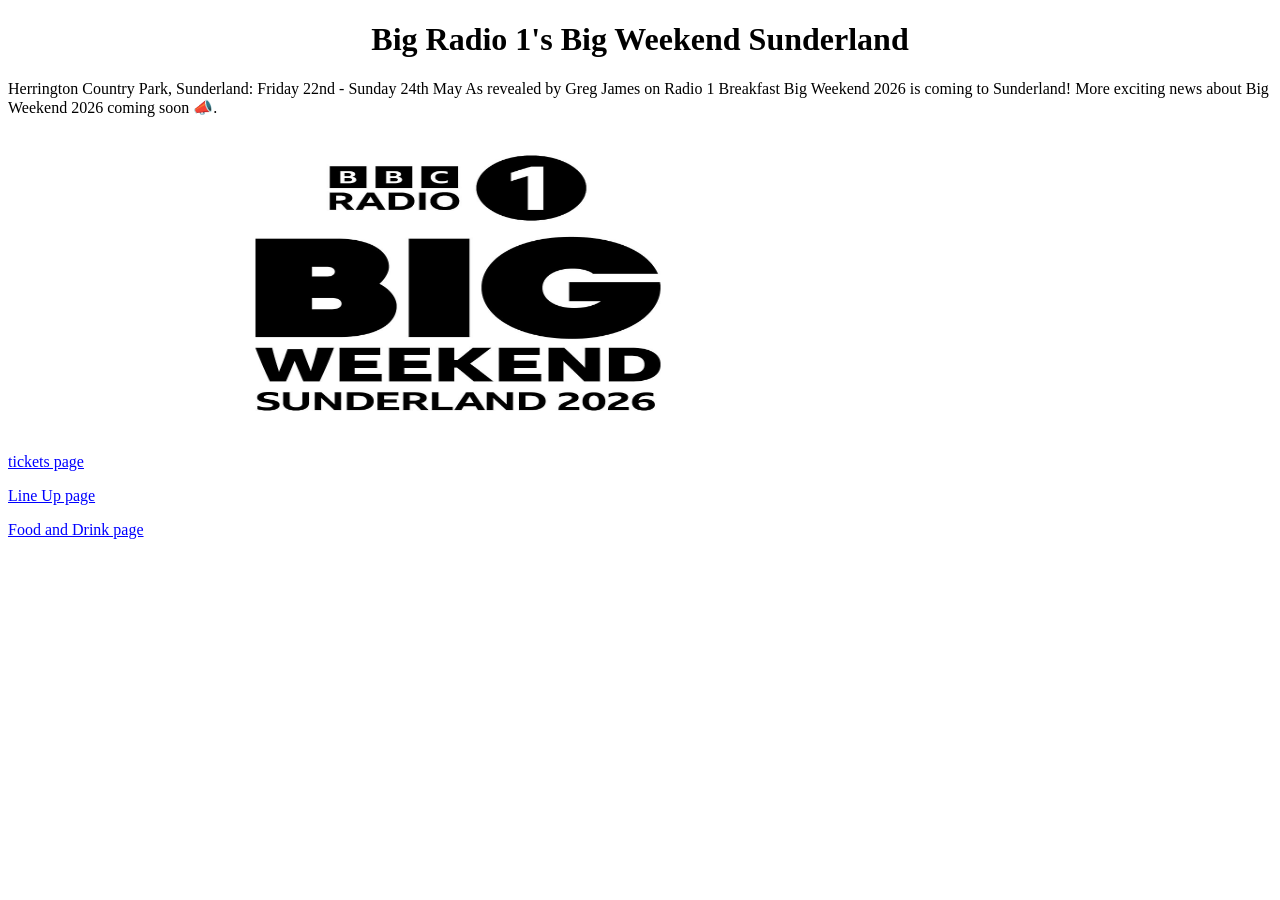
<file: index.html>
<!DOCTYPE html>
<html>

<head>
<link rel="stylesheet" type="text/css" href="style.css" />

<title>Big Radio 1's Big Weekend Sunderland - Home</title>
</head>

<body>
<h1> Big Radio 1's Big Weekend Sunderland</h1>

<p> Herrington Country Park, Sunderland: Friday 22nd - Sunday 24th May

As revealed by Greg James on Radio 1 Breakfast Big Weekend 2026 is coming to Sunderland!

 More exciting news about Big Weekend 2026 coming soon 📣.</p>


<p>







<p><img src="Images/Big Weekend Picture.jpg" width="900" height="300" alt="Big Weekend Picture.jpg"/></p>


</body>










<p><a href="tickets.html">tickets page</a></p>

<a href="Line Up.html">Line Up page</a></p>

<p><a href="Food and Drink.html">Food and Drink page</a></p>


</html>
</file>
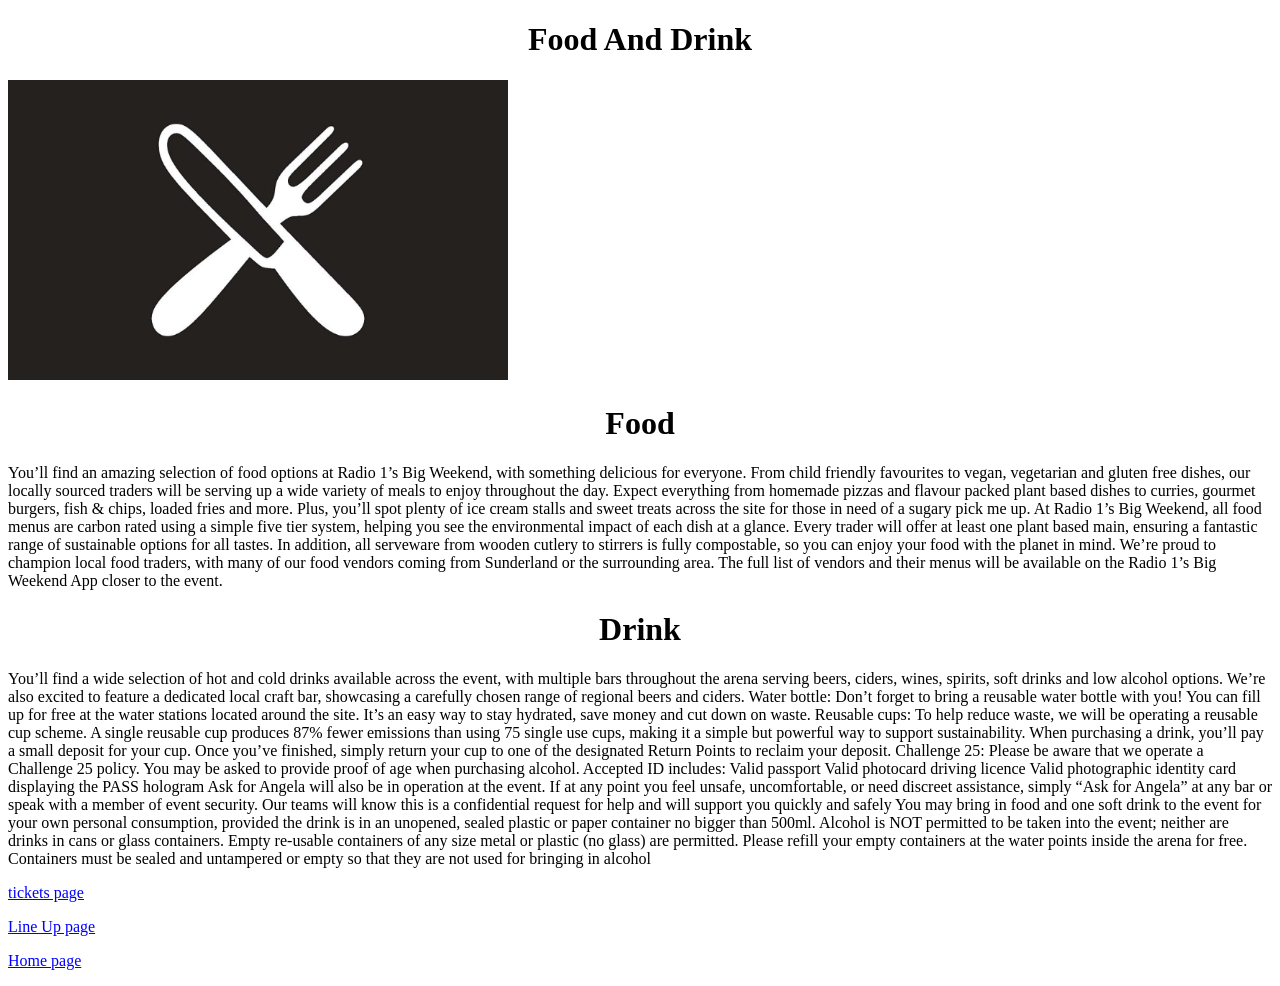
<file: Food and Drink.html>
<!DOCTYPE html>
<html>

<head>
<link rel="stylesheet" type="text/css" href="style.css" />

<title>Music Festival - Home</title>
</head>

<body>
<h1> Food And Drink </h1>

<p><img src="Images/Knife and Fork.png" width="500" height="300" alt=Knife and Fork.jpg"/></p>

<h1>Food</h1>
You’ll find an amazing selection of food options at Radio 1’s Big Weekend, with something delicious for everyone. From child friendly favourites to vegan, vegetarian and gluten free dishes, our locally sourced traders will be serving up a wide variety of meals to enjoy throughout the day. Expect everything from homemade pizzas and flavour packed plant based dishes to curries, gourmet burgers, fish & chips, loaded fries and more. Plus, you’ll spot plenty of ice cream stalls and sweet treats across the site for those in need of a sugary pick me up.

At Radio 1’s Big Weekend, all food menus are carbon rated using a simple five tier system, helping you see the environmental impact of each dish at a glance. Every trader will offer at least one plant based main, ensuring a fantastic range of sustainable options for all tastes. In addition, all serveware from wooden cutlery to stirrers is fully compostable, so you can enjoy your food with the planet in mind.

We’re proud to champion local food traders, with many of our food vendors coming from Sunderland or the surrounding area. The full list of vendors and their menus will be available on the Radio 1’s Big Weekend App closer to the event.


<h1>Drink</h1>
You’ll find a wide selection of hot and cold drinks available across the event, with multiple bars throughout the arena serving beers, ciders, wines, spirits, soft drinks and low alcohol options. We’re also excited to feature a dedicated local craft bar, showcasing a carefully chosen range of regional beers and ciders.

Water bottle: Don’t forget to bring a reusable water bottle with you! You can fill up for free at the water stations located around the site. It’s an easy way to stay hydrated, save money and cut down on waste.

Reusable cups: To help reduce waste, we will be operating a reusable cup scheme. A single reusable cup produces 87% fewer emissions than using 75 single use cups, making it a simple but powerful way to support sustainability. When purchasing a drink, you’ll pay a small deposit for your cup. Once you’ve finished, simply return your cup to one of the designated Return Points to reclaim your deposit.

Challenge 25: Please be aware that we operate a Challenge 25 policy. You may be asked to provide proof of age when purchasing alcohol. Accepted ID includes:

Valid passport
Valid photocard driving licence
Valid photographic identity card displaying the PASS hologram
Ask for Angela will also be in operation at the event. If at any point you feel unsafe, uncomfortable, or need discreet assistance, simply “Ask for Angela” at any bar or speak with a member of event security. Our teams will know this is a confidential request for help and will support you quickly and safely

You may bring in food and one soft drink to the event for your own personal consumption, provided the drink is in an unopened, sealed plastic or paper container no bigger than 500ml. Alcohol is NOT permitted to be taken into the event; neither are drinks in cans or glass containers. Empty re-usable containers of any size metal or plastic (no glass) are permitted. Please refill your empty containers at the water points inside the arena for free. Containers must be sealed and untampered or empty so that they are not used for bringing in alcohol


















</body>









<p><a href="tickets.html">tickets page</a></p>

<a href="Line Up.html">Line Up page</a></p>

<p><a href="Home.html">Home page</a></p>

</html>
</file>
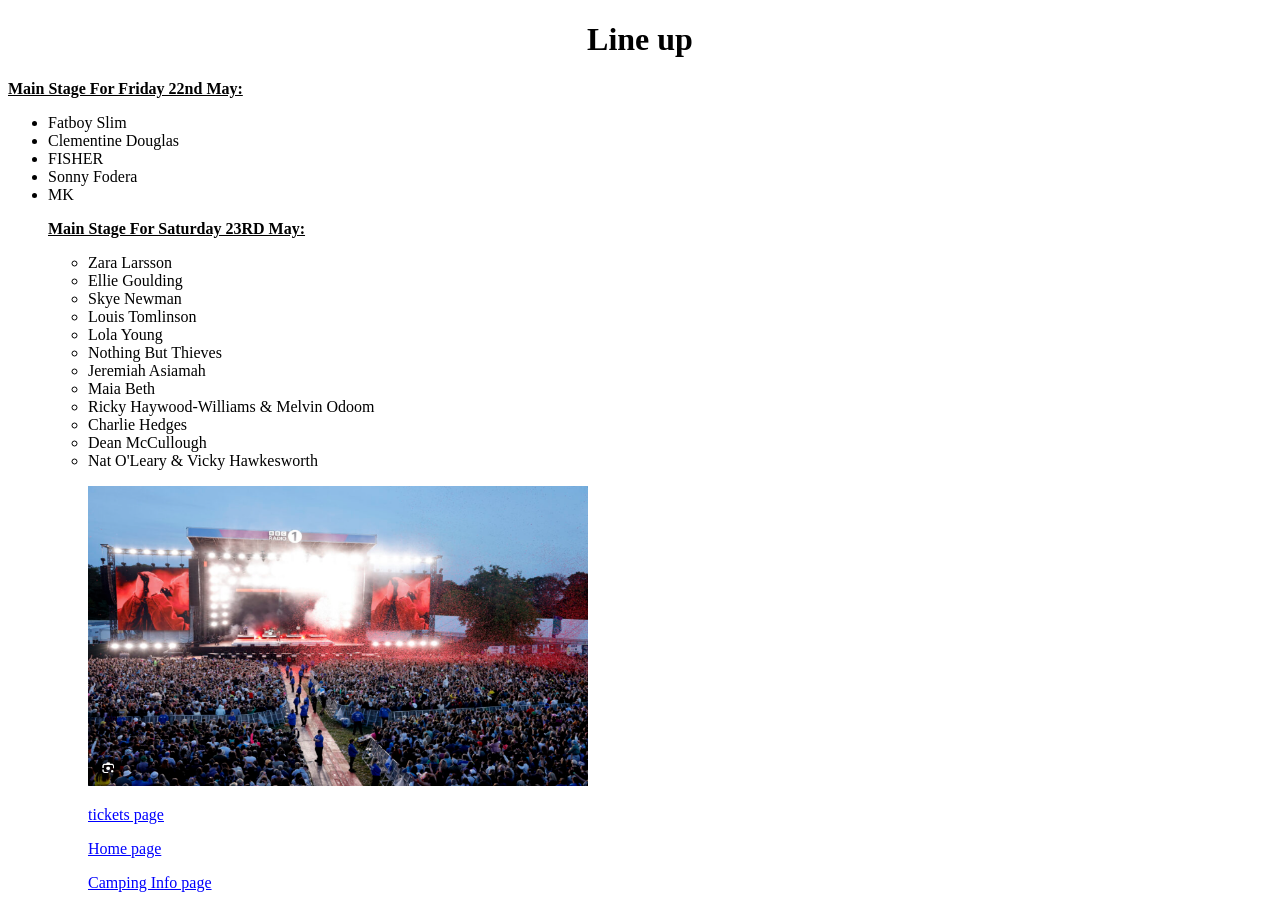
<file: Line Up.html>
<!DOCTYPE html>
<html>

<head>
<link rel="stylesheet" type="text/css" href="style.css" />

<title>Line up - Home</title>
</head>

<body>
<h1>Line up </h1>

<p>

<b><u>Main Stage For Friday 22nd May:</b></u>

</p>


<ul>
<li>Fatboy Slim</li>
<li>Clementine Douglas</il>
<li>FISHER</li>
<li>Sonny Fodera</li>
<li>MK</li>



<p>


<b><u>Main Stage For Saturday 23RD May:</b></u>

<ul>
<li>Zara Larsson</li>
<li>Ellie Goulding</il>
<li>Skye Newman</li>
<li>Louis Tomlinson</li>
<li>Lola Young</li>
<li>Nothing But Thieves</li>
<li>Jeremiah Asiamah</li>
<li>Maia Beth</li>
<li>Ricky Haywood-Williams & Melvin Odoom</li>
<li>Charlie Hedges</li>
<li>Dean McCullough</li>
<li>Nat O'Leary & Vicky Hawkesworth</li>


<p><img src="Images/People.png" width="500" height="300" alt="People.png"/></p>


<p>










</body>










<p><a href="tickets.html">tickets page</a></p>

<a href="Home.html">Home page</a></p>

<p><a href="Camping Info.html">Camping Info page</a></p>

</html>
</file>
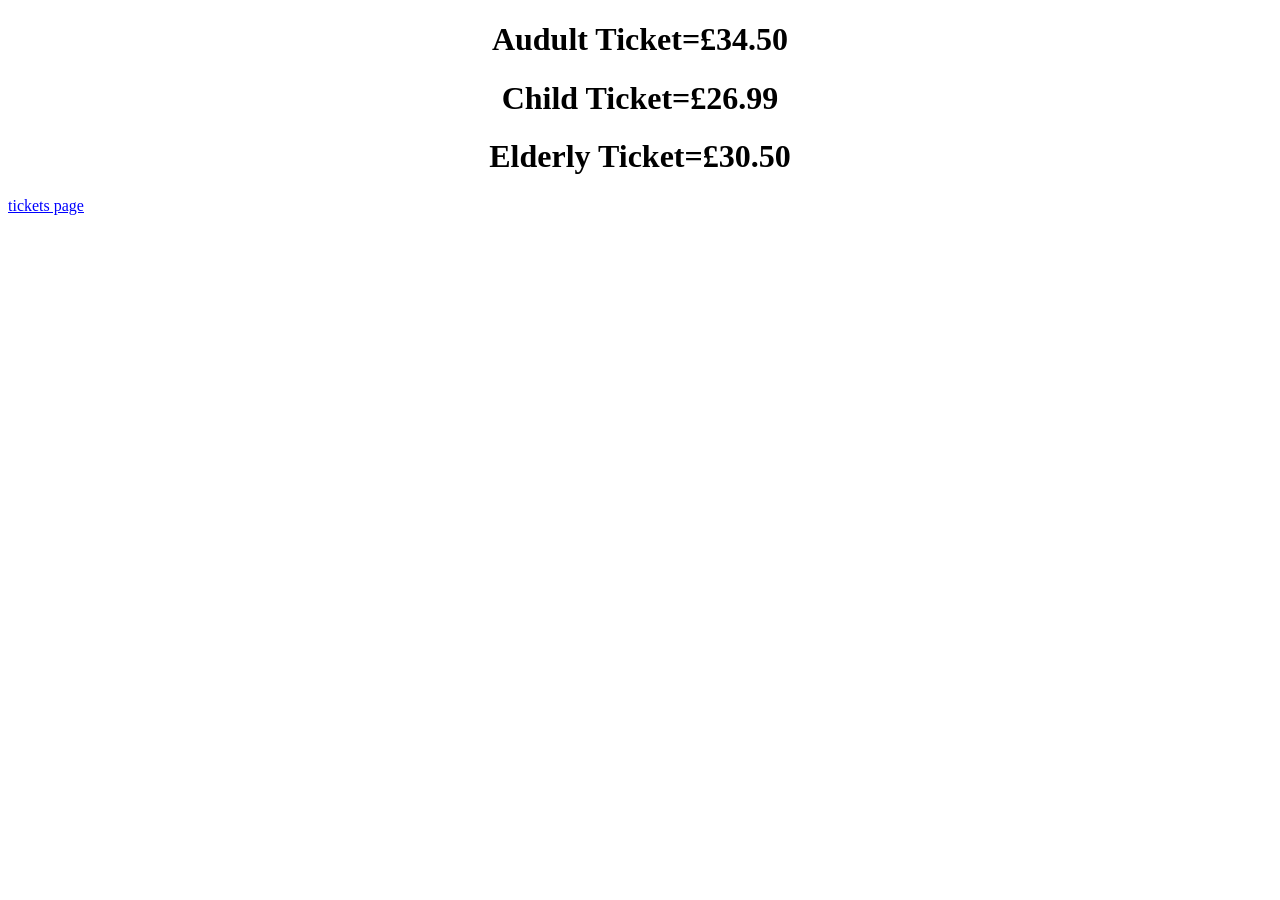
<file: Tickets for Friday 22ND May.html>
<!DOCTYPE html>
<html>

<head>
<link rel="stylesheet" type="text/css" href="style.css" />

<title>Music Festival - Home</title>
</head>

<body>
<h1> Audult Ticket=£34.50 </h1>
<h1>Child Ticket=£26.99  </h1>
<h1> Elderly Ticket=£30.50 </h1>


<p>





















<p><a href="tickets.html">tickets page</a></p>





</html>
</file>
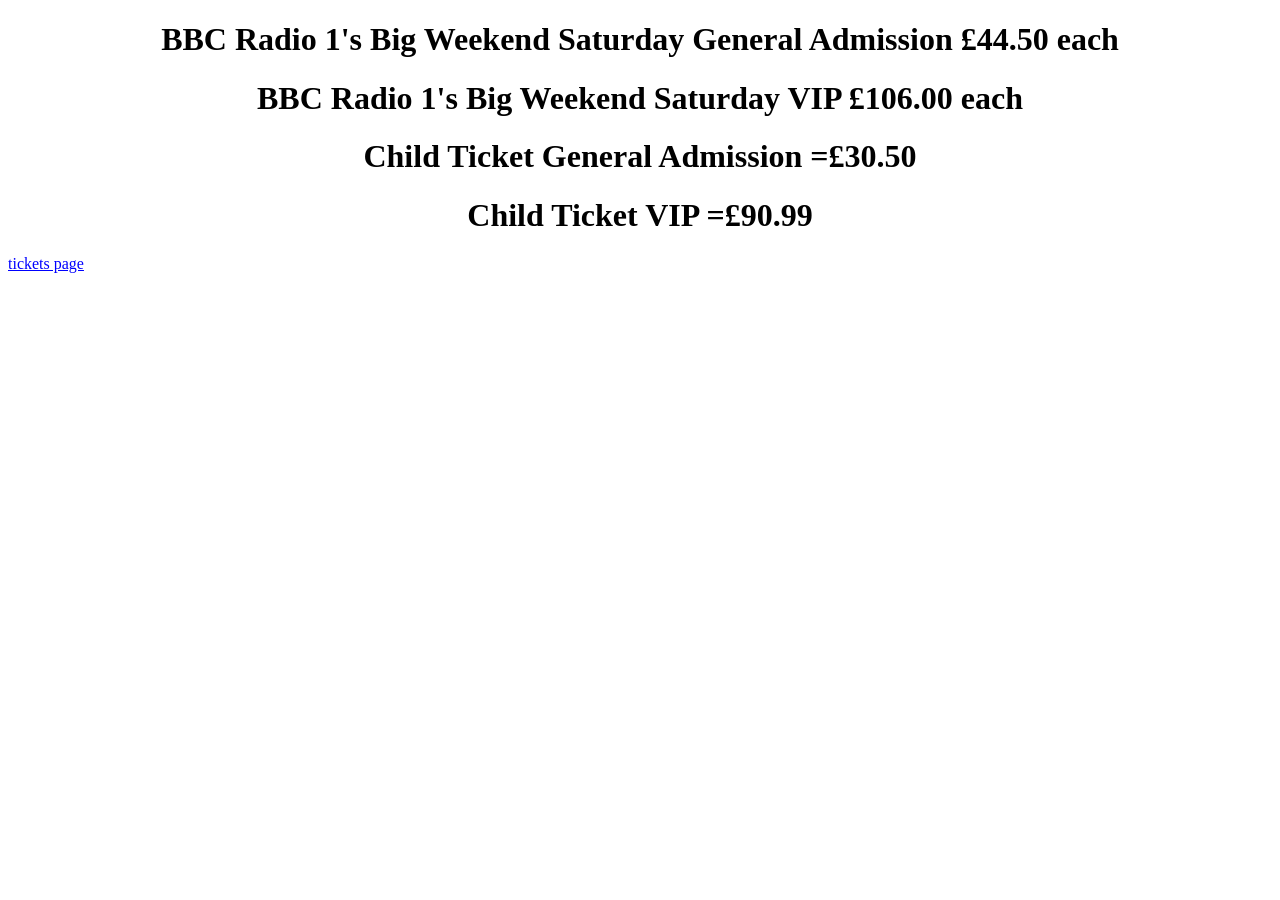
<file: Tickets for Saturday 23ND May.html>
<!DOCTYPE html>
<html>

<head>
<link rel="stylesheet" type="text/css" href="style.css" />

<title>Music Festival - Home</title>
</head>

<body>
<h1> BBC Radio 1's Big Weekend Saturday General Admission
£44.50 each </h1>
<h1>BBC Radio 1's Big Weekend Saturday VIP 
£106.00 each  </h1>
<h1> Child Ticket General Admission =£30.50 </h1>
<h1> Child Ticket VIP =£90.99 </h1>

<p><a href="tickets.html">tickets page</a></p>

<p>
</file>
<file: style.css>
body {
  background-color: white;
  color:Black;
  font-size: 12;
  font-family: tahoma;
  text-align: left;
}
h1 {
  color: Black;
  text-align: center;
  font-family: verdana;
  font-size: 40;
  font-weight: bold;
}

/* unvisited link */
a:link {
  color:Blue;
}

/* visited link */
a:visited {
  color: Blue;
}

/* mouse over link */
a:hover {
  color: hotpink;
}

/* selected link */
a:active {
  color: blue;
}
</file>
